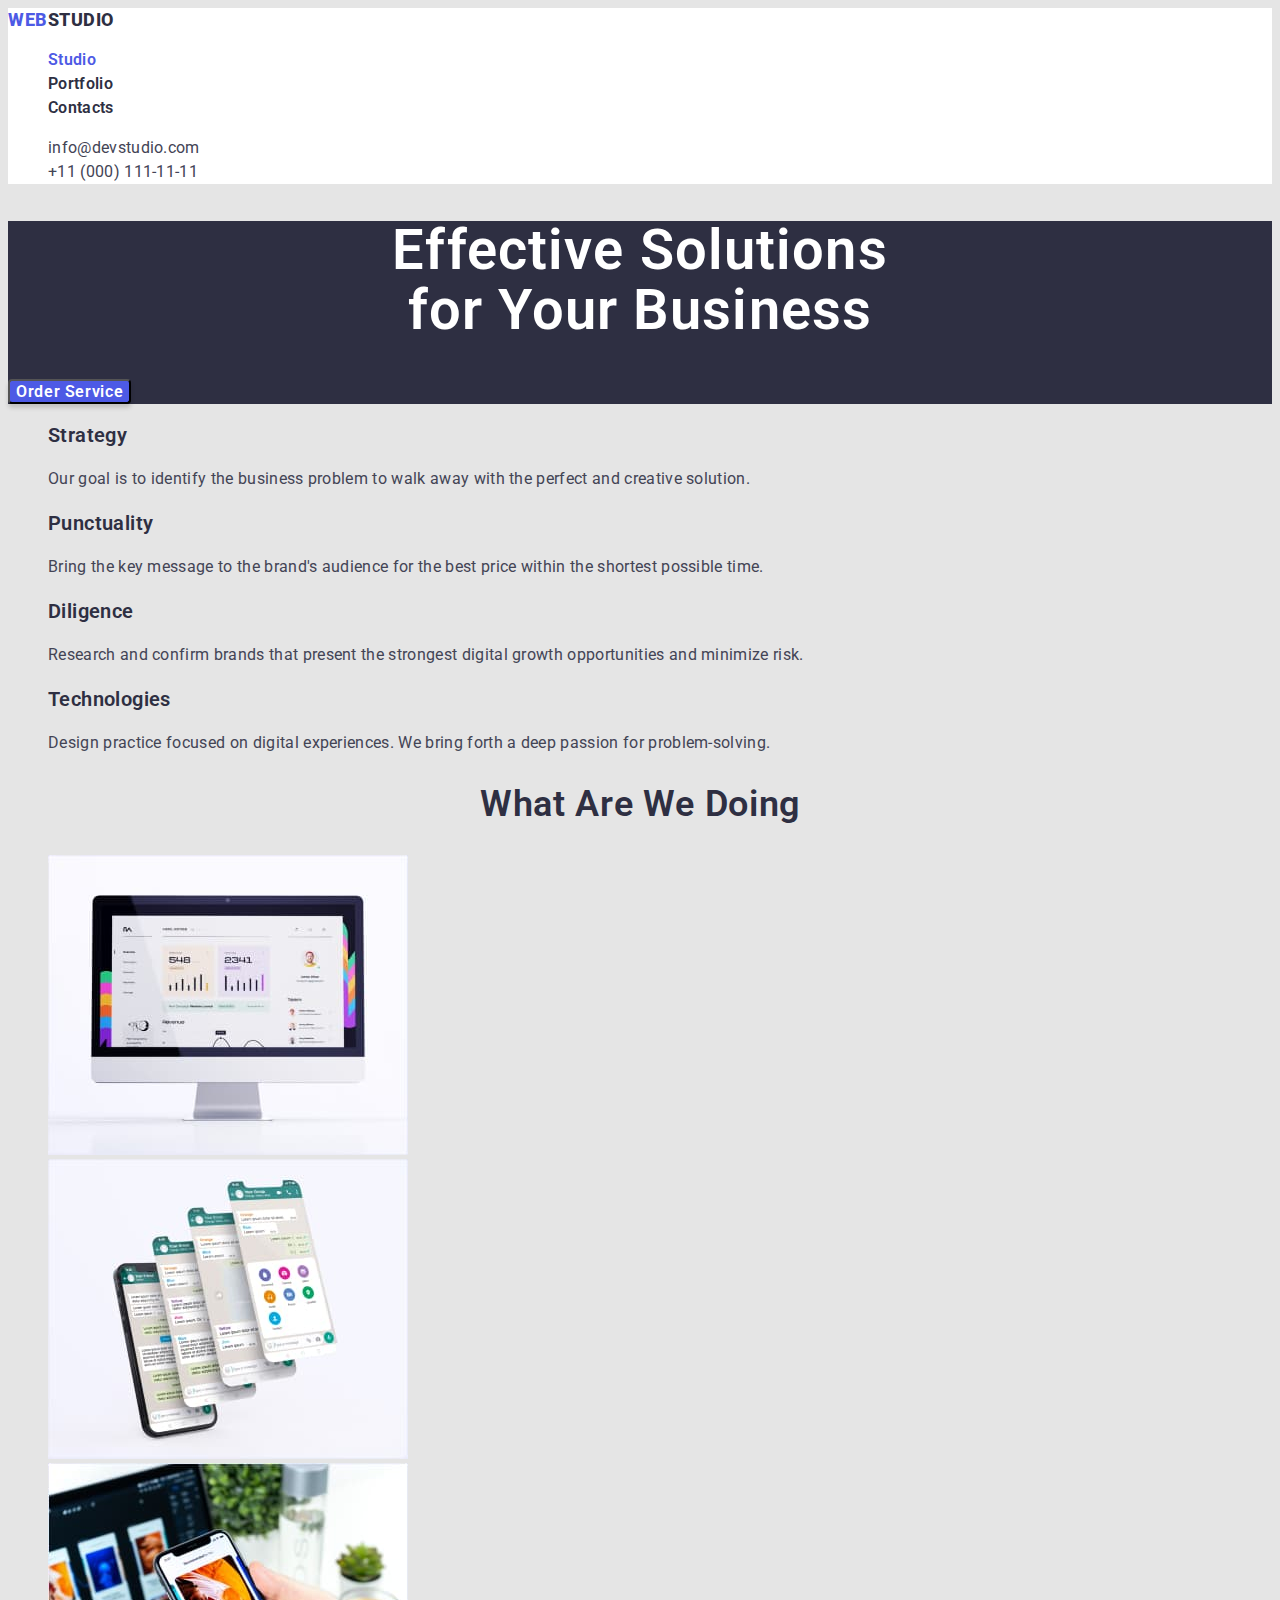
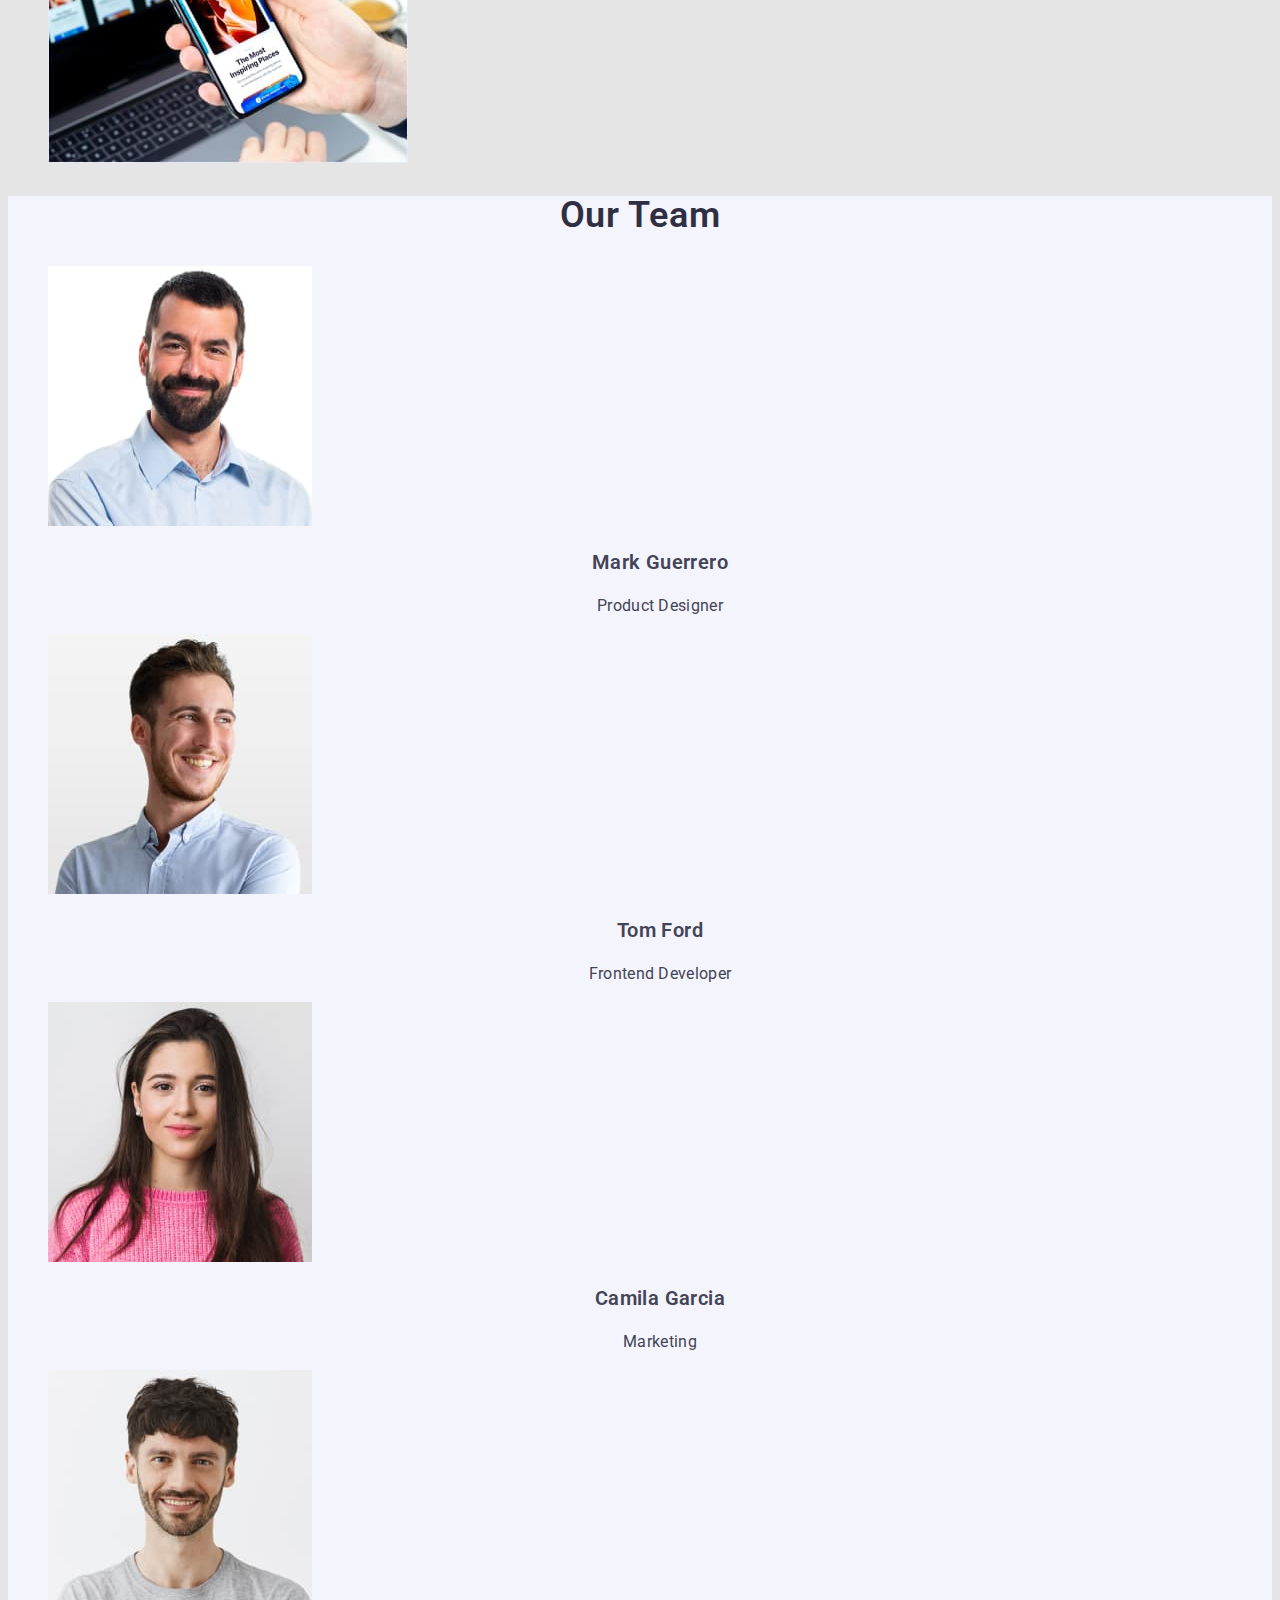
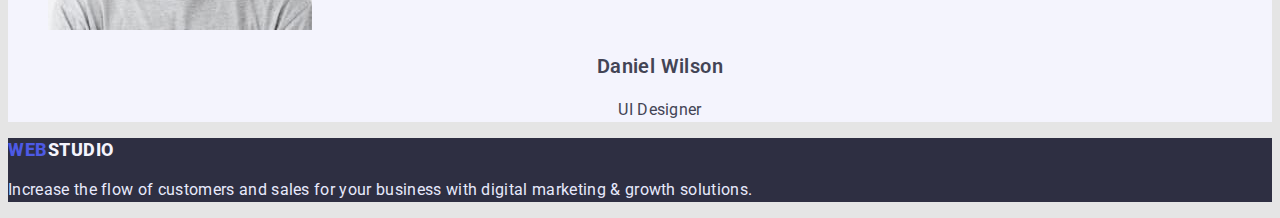
<file: index.html>
<!DOCTYPE html>
<html lang="en">
  <head>
    <meta charset="UTF-8" />
    <meta http-equiv="X-UA-Compatible" content="IE=edge" />
    <meta name="viewport" content="width=device-width, initial-scale=1.0" />
    <title>Document</title>
    <link rel="preconnect" href="https://fonts.googleapis.com">
    <link rel="preconnect" href="https://fonts.gstatic.com" crossorigin>
    <link href="https://fonts.googleapis.com/css2?family=Raleway:wght@800&family=Roboto:wght@400;500;700;900&display=swap" rel="stylesheet">
    <link rel="stylesheet" href="./styles.css" />
  </head>
  <body>
    <header class="header">
      <!--logotype-->
      <a href="./index.html" class="header-logo"
        >Web<span class="header-logo first">Studio</span></a
      >

      <nav class="navigation">
        <ul class="navigation-list list">
          <li><a href="./index.html" class="studio-link current">Studio</a></li>
          <li>
            <a href="./portfolio.html" class="portfolio-link">Portfolio</a>
          </li>
          <li><a href="" class="contacts-link">Contacts</a></li>
        </ul>
      </nav>

      <!--Contacts-->
      <ul class="contacts list">
        <li>
          <a href="mailto:info@devstudio.com" class="contacts-mail"
            >info@devstudio.com</a
          >
        </li>
        <li>
          <a href="tel:+110001111111" class="contacts-tel"
            >+11 (000) 111-11-11</a
          >
        </li>
      </ul>
    </header>
      <section class="hero">
        <h1 class="hero-title">Effective Solutions <br />for Your Business</h1>
        <button type="button" class="hero-button">Order Service</button>
      </section>

      <!--mision-->
      <section class="mision">
        <h2 class="visually-hidden">About company</h2>
        <ul class="list">
          <li>
            <h3 class="mision-title">Strategy</h3>
            <p class="mision-text">
              Our goal is to identify the business problem to walk away with the
              perfect and creative solution.
            </p>
          </li>
          <li>
            <h3 class="mision-title">Punctuality</h3>
            <p class="mision-text">
              Bring the key message to the brand's audience for the best price
              within the shortest possible time.
            </p>
          </li>
          <li>
            <h3 class="mision-title">Diligence</h3>
            <p class="mision-text">
              Research and confirm brands that present the strongest digital
              growth opportunities and minimize risk.
            </p>
          </li>
          <li>
            <h3 class="mision-title">Technologies</h3>
            <p class="mision-text">
              Design practice focused on digital experiences. We bring forth a
              deep passion for problem-solving.
            </p>
          </li>
        </ul>
      </section>

      <!--What are we doing-->
      <section class="section">
        <h2 class="section-title">What are we doing</h2>
        <ul class="list">
          <li>
            <img
              src="./images/studio/studio-img1.jpg"
              alt="monitor"
              width="360"
              height="300"
            />
          </li>
          <li>
            <img
              src="./images/studio/studio-img2.jpg"
              alt="layering of the phone screen"
              width="360"
              height="300"
            />
          </li>
          <li>
            <img
              src="./images/studio/studio-img3.jpg"
              alt="phone and laptop"
              width="360"
              height="300"
            />
          </li>
        </ul>
      </section>

      <!--Team-->
      <section class="team">
        <h2 class="team-first-title">Our Team</h2>
        <ul class="list">
          <li>
            <img
              src="./images/studio/studio-img4.jpg"
              alt="man with laptop resenting something"
              width="264"
              height="260"
            />
            <h3 class="team-title">Mark Guerrero</h3>
            <p class="team-text">Product Designer</p>
          </li>
          <li>
            <img
              src="./images/studio/studio-img5.jpg"
              alt="young smiling man"
              width="264"
              height="260"
            />
            <h3 class="team-title">Tom Ford</h3>
            <p class="team-text">Frontend Developer</p>
          </li>
          <li>
            <img
              src="./images/studio/studio-img6.jpg"
              alt="young beautiful woman pink warm sweater natural look smiling portrait isolated long hair"
              width="264"
              height="260"
            />
            <h3 class="team-title">Camila Garcia</h3>
            <p class="team-text">Marketing</p>
          </li>
          <li>
            <img
              src="./images/studio/studio-img7.jpg"
              alt="confident handsome guy posing against white wall"
              width="264"
              height="260"
            />
            <h3 class="team-title">Daniel Wilson</h3>
            <p class="team-text">UI Designer</p>
          </li>
        </ul>
      </section>
    </main>

    <footer>
      <section class="footer">
        <a href="./index.html" class="header-logo"
          >Web<span class="footer-logo">Studio</span></a
        >
        <p class="footer-text">
          Increase the flow of customers and sales for your business with
          digital marketing & growth solutions.
        </p>
      </section>
    </footer>
  </body>
</html>
</file>
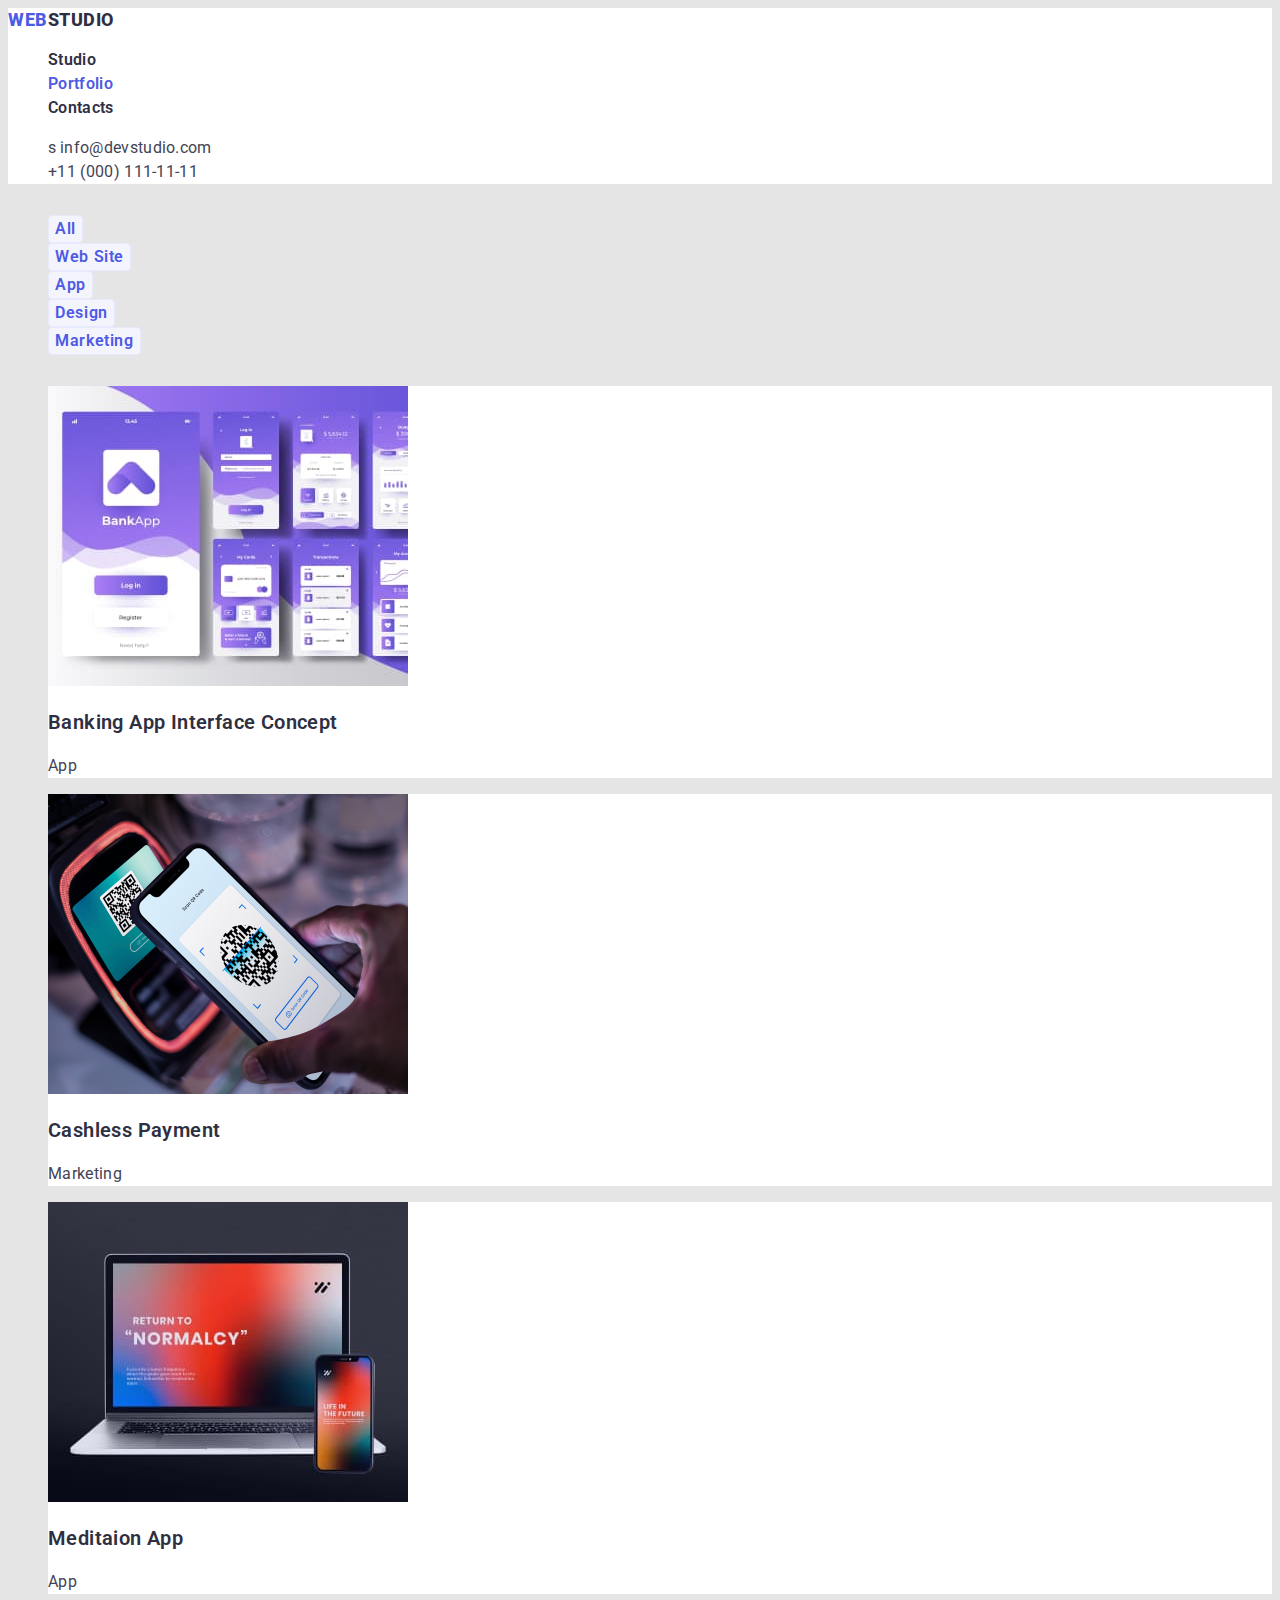
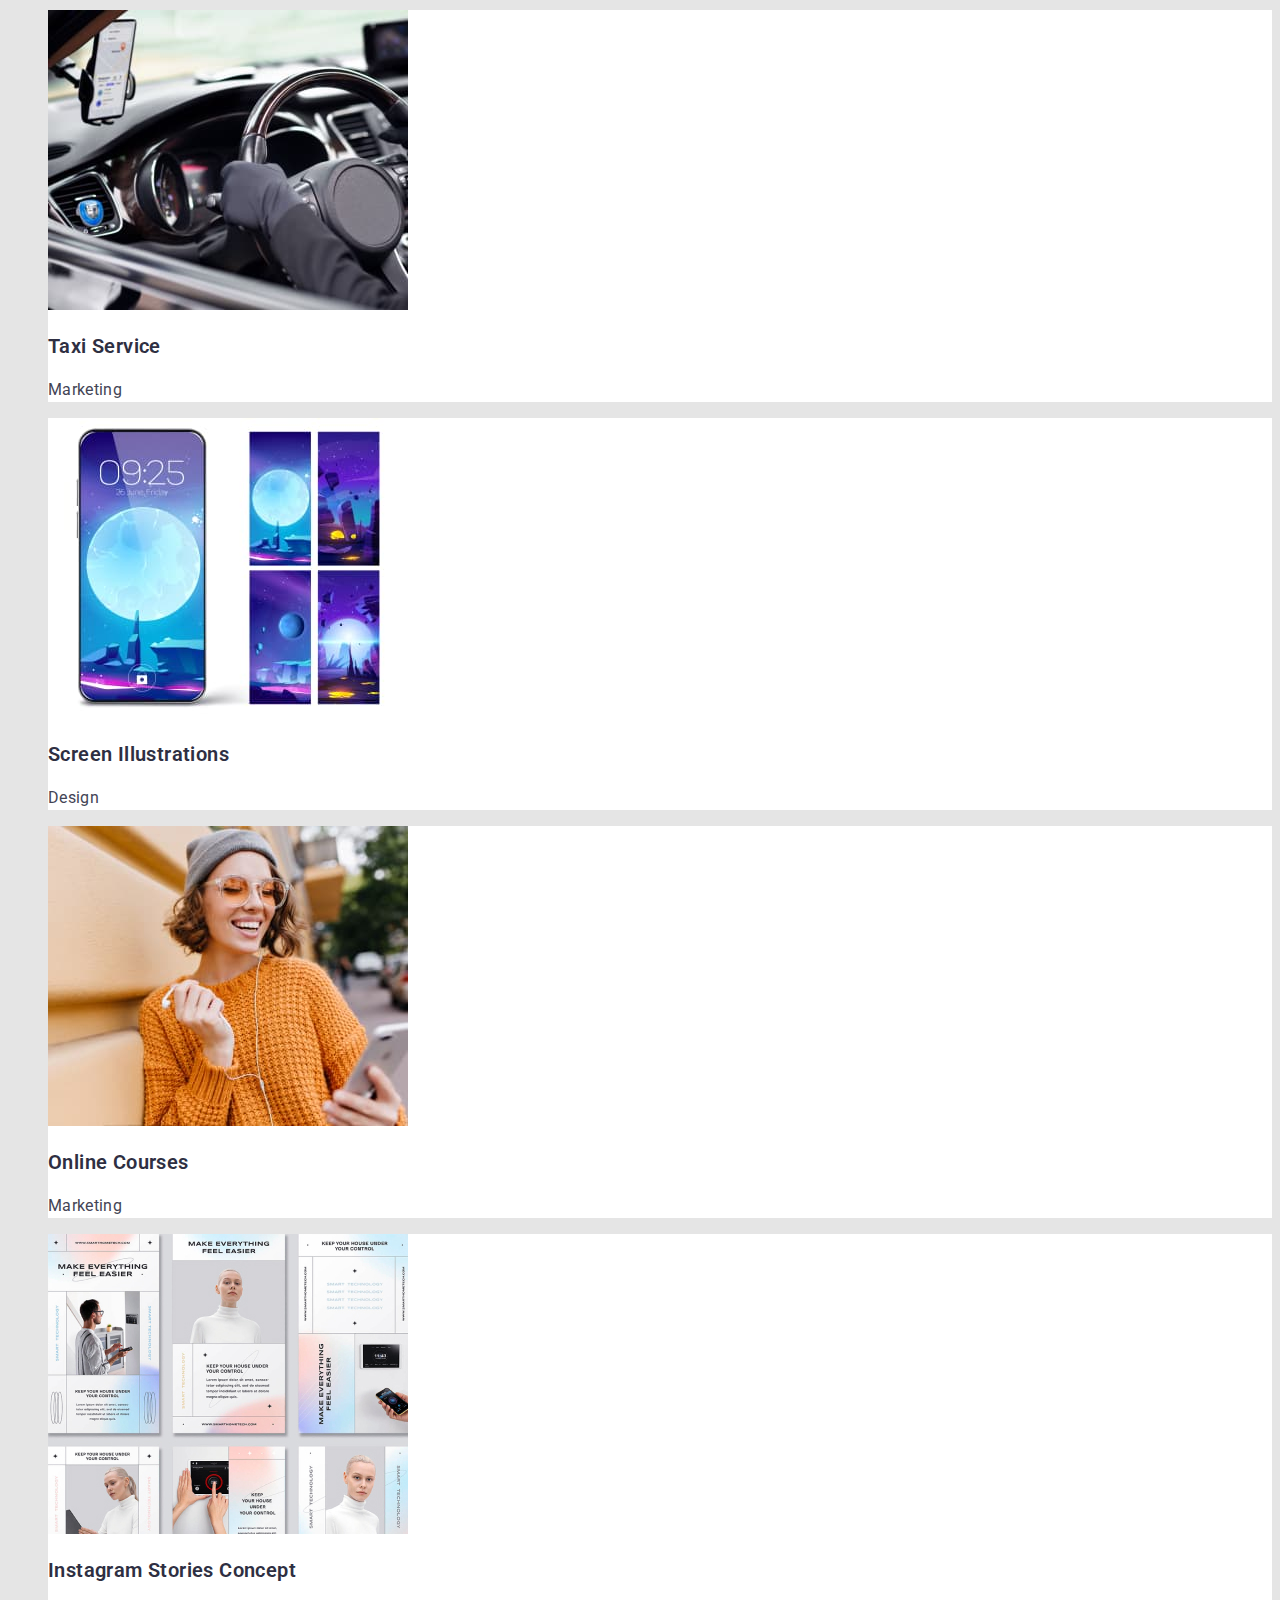
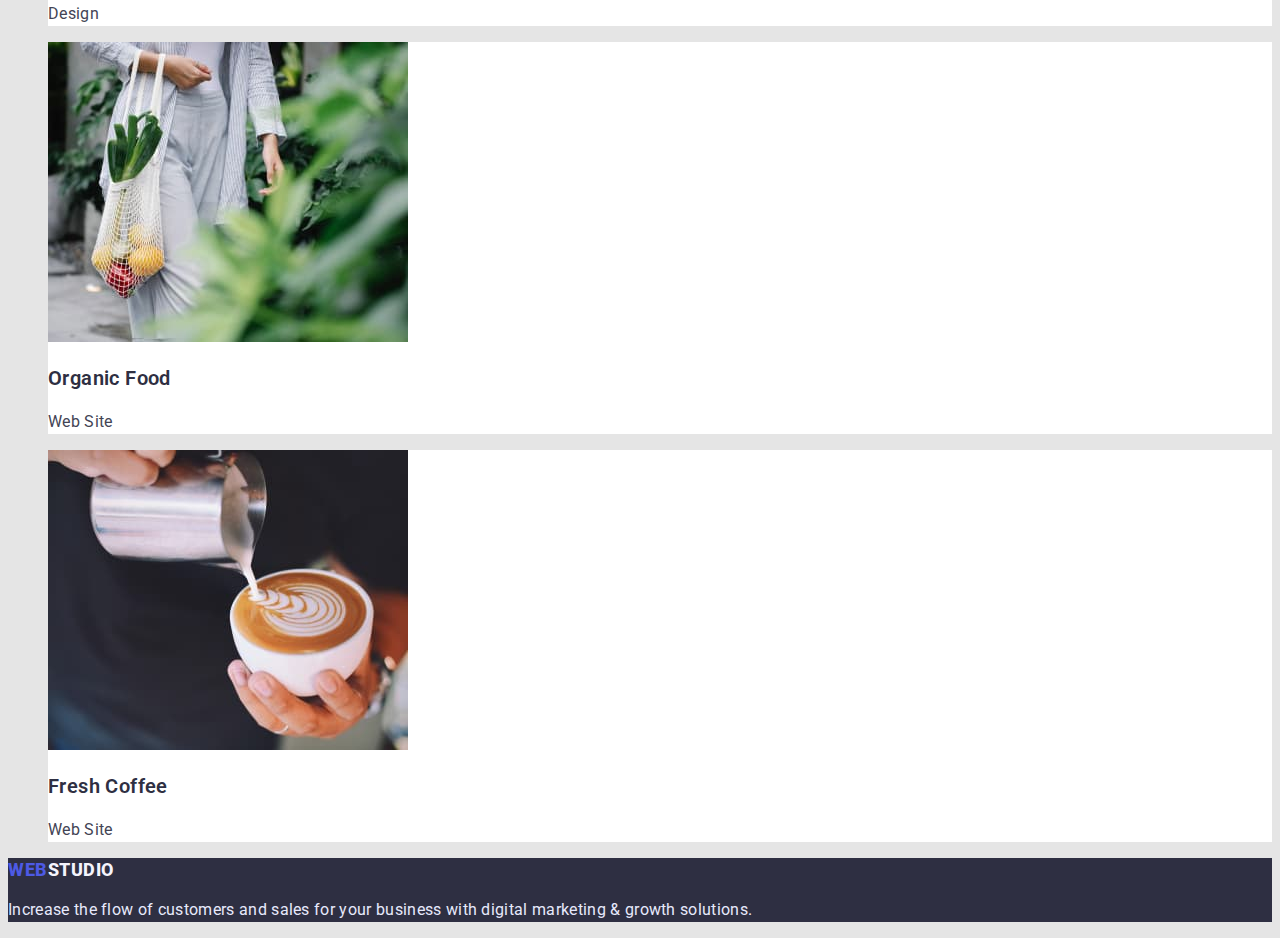
<file: portfolio.html>
<!DOCTYPE html>
<html lang="en">
  <head>
    <meta charset="UTF-8" />
    <meta http-equiv="X-UA-Compatible" content="IE=edge" />
    <meta name="viewport" content="width=device-width, initial-scale=1.0" />
    <title>Document</title>
    <link rel="preconnect" href="https://fonts.googleapis.com">
    <link rel="preconnect" href="https://fonts.gstatic.com" crossorigin>
    <link href="https://fonts.googleapis.com/css2?family=Raleway:wght@800&family=Roboto:wght@400;500;700;900&display=swap" rel="stylesheet">
    <link rel="stylesheet" href="styles.css" />
  </head>
  <body>
    <header class="header">
      <!--logotype-->
      <a href="./index.html" class="header-logo"
        >Web<span class="header-logo first">Studio</span></a
      >

      <nav class="navigation">
        <ul class="navigation-list list">
          <li><a href="./index.html" class="studio-link">Studio</a></li>
          <li>
            <a href="./portfolio.html" class="portfolio-link current">Portfolio</a>
          </li>
          <li><a href="" class="contacts-link">Contacts</a></li>
        </ul>
      </nav>

      <!--Contacts-->
      <ul class="contacts list">
        <li>s
          <a href="mailto:info@devstudio.com" class="contacts-mail"
            >info@devstudio.com</a
          >
        </li>
        <li>
          <a href="tel:+110001111111" class="contacts-tel"
            >+11 (000) 111-11-11</a
          >
        </li>
      </ul>
    </header>

    <main>
      <section class="portfolio">
        <h1 class="visually-hidden">filter</h1>
        <ul class="list">
          <li><button type="button" class="portfolio-button">All</button></li>
          <li>
            <button type="button" class="portfolio-button">Web Site</button>
          </li>
          <li><button type="button" class="portfolio-button">App</button></li>
          <li>
            <button type="button" class="portfolio-button">Design</button>
          </li>
          <li>
            <button type="button" class="portfolio-button">Marketing</button>
          </li>
        </ul>

        <h2 class="visually-hidden">Portfolio card</h2>
        <ul class="list">
          <li class="gallery-list">
            <a href="" class="link">
              <img
                src="./images/partfolio/portfolio-img1.jpg"
                alt="Banking App Interface Concept"
                width="360"
                height="300"
              />
              <h3 class="portfolio-title">Banking App Interface Concept</h3>
              <p class="portfolio-text">App</p>
            </a>
          </li>
          <li class="gallery-list">
            <a href="" class="link">
              <img
                src="./images/img.jpg"
                alt="violet card"
                width="360"
                height="300"
              />
              <h3 class="portfolio-title">Cashless Payment</h3>
              <p class="portfolio-text">Marketing</p>
            </a>
          </li>
          <li class="gallery-list">
            <a href="" class="link">
              <img
                src="./images/partfolio/portfolio-img3.jpg"
                alt="laptop"
                width="360"
                height="300"
              />
              <h3 class="portfolio-title">Meditaion App</h3>
              <p class="portfolio-text">App</p>
            </a>
          </li>
          <li class="gallery-list">
            <a href="" class="link">
              <img
                src="./images/partfolio/portfolio-img4.jpg"
                alt="car steering wheel"
                width="360"
                height="300"
              />
              <h3 class="portfolio-title">Taxi Service</h3>
              <p class="portfolio-text">Marketing</p>
            </a>
          </li>
          <li class="gallery-list">
            <a href="" class="link">
              <img
                src="./images/partfolio/portfolio-img5.jpg"
                alt="Screen Illustrations"
                width="360"
                height="300"
              />
              <h3 class="portfolio-title">Screen Illustrations</h3>
              <p class="portfolio-text">Design</p>
            </a>
          </li>
          <li class="gallery-list">
            <a href="" class="link">
              <img
                src="./images/partfolio/portfolio-img6.jpg"
                alt="smiling woman in sweater and hat"
                width="360"
                height="300"
              />
              <h3 class="portfolio-title">Online Courses</h3>
              <p class="portfolio-text">Marketing</p>
            </a>
          </li>
          <li class="gallery-list">
            <a href="" class="link">
              <img
                src="./images/partfolio/img (1).jpg"
                alt="Instagram Stories Concept"
                width="360"
                height="300"
              />
              <h3 class="portfolio-title">Instagram Stories Concept</h3>
              <p class="portfolio-text">Design</p>
            </a>
          </li>
          <li class="gallery-list">
            <a href="" class="link">
              <img
                src="./images/partfolio/portfolio-img8.jpg"
                alt="bag of oranges"
                width="360"
                height="300"
              />
              <h3 class="portfolio-title">Organic Food</h3>
              <p class="portfolio-text">Web Site</p>
            </a>
          </li>
          <li class="gallery-list">
            <a href="" class="link">
              <img
                src="./images/partfolio/portfolio-img9.jpg"
                alt="Fresh coffee with milk"
                width="360"
                height="300"
              />
              <h3 class="portfolio-title">Fresh Coffee</h3>
              <p class="portfolio-text">Web Site</p>
            </a>
          </li>
        </ul>
      </section>
    </main>

    <footer>
      <section class="footer">
        <a href="./index.html" class="header-logo"
          >Web<span class="footer-logo">Studio</span></a
        >
        <p class="footer-text">
          Increase the flow of customers and sales for your business with
          digital marketing & growth solutions.
        </p>
      </section>
    </footer>
  </body>
</html>
</file>
<file: styles.css>
/*Змінні*/
:root {
    --body-text-color: #434455;
    --titele-color: #2E2F42;
    --bacground-footer-color: #2E2F42;
    --primary-brand-color: #4D5AE5;
    --white-title-color: #FFFFFF;
    --background-block-color: #E5E5E5;
    --accent-color: #E7E9FC;
    --bacground-button-color:  #F4F4FD;
    --button-active-color: #404BBF;
    
}

body {
    font-family: 'Roboto', sans-serif;
    font-size: 16px;
    color: var(--body-text-color);
    background-color: var(--background-block-color);
}
.list {
    list-style: none;
}

.header {
    background-color: var(--white-title-color);

}

.header-logo {
    font-family: 'Raleway' sans-serif;
    font-style: normal;
    font-weight: 800;
    font-size: 18px;
    line-height: 1.33;
    display: flex;
    align-items: center;
    letter-spacing: 0.03em;
    text-transform: uppercase;
    color: var(--primary-brand-color);
    text-decoration: none;
}
.header-logo.first{
    color: var(--titele-color);
    

}



.studio-link {
    font-weight: 600;
    line-height: 1.5;
    letter-spacing: 0.02em;
    text-decoration: none;
    color: var(--titele-color);

}
.studio-link:hover,
.studio-link:focus {
    color: var(--body-text-color);
}
.studio-link:active {
    color: var(--primary-brand-color);
}
.navigation-list .studio-link.current {
    color: var(--primary-brand-color);
}

.portfolio-link {
    font-weight: 600;
    line-height: 1.5;
    letter-spacing: 0.02em;
    text-decoration: none;
    color: var(--titele-color);

}
.portfolio-link:hover,
.portfolio-link:focus {
    color: var(--body-text-color);
}
.portfolio-link:active {
    color: var(--primary-brand-color);
}
.navigation-list .portfolio-link.current {
    color: var(--primary-brand-color);
}
.contacts-link {
    font-weight: 600;
    line-height: 1.5;
    letter-spacing: 0.02em;
    text-decoration: none;
    color: var(--titele-color);
}


.contacts-link:hover,
.contacts-link:focus {
    color: var(--body-text-color);
}
.contacts-link:active {
    color: var(--primary-brand-color);
}


.contacts {
    
}

.contacts-mail {
    line-height: 1.5;
    letter-spacing: 0.02em;
    text-decoration: none;
    color: var(--body-text-color);
    
}
.contacts-mail:hover,
.contacts-mail:focus {
    color: var(--primary-brand-color);
}
.contacts-mail:active {
    color: var(--primary-brand-color);
}


.contacts-tel{
    
    line-height: 24px;
    letter-spacing: 0.02em;
    text-decoration: none;
    color: var(--body-text-color);

}
.contacts-tel:hover,
.contacts-tel:focus {
    color: var(--primary-brand-color);
}

.contacts-tel:active {
    color: var(--primary-brand-color);
}

/* -----------hero------------ */

.hero{
    background-color: var(--bacground-footer-color);

}
.hero-title {
    
    font-weight: 600;
    font-size: 56px;
    line-height: 1.07;
    text-align: center;
    letter-spacing: 0.02em;
    color: var(--white-title-color);

}
.hero-button {
    font-family: inherit;
    font-size: inherit;
    font-weight: 600;
    line-height: 1.19;
    display: flex;
    align-items: center;
    letter-spacing: 0.04em;
    cursor: pointer;
    color: var(--white-title-color);
    background-color: var(--primary-brand-color);
    box-shadow: 0px 4px 4px rgba(0, 0, 0, 0.15);
    border-radius: 4px;
    
}
.hero-button:hover,
.hero-button:focus {
    background-color: var(--primary-brand-color);

}
.hero-button:active {
    background-color: var(--button-active-color:);
}

/* ------------about compan------------- */

.visually-hidden {
    
    width: 1px;
    height: 1px;
    margin: -1px;
    border: 0;
    padding: 0;
    white-space: nowrap;
    clip-path: inset(100%);
    clip: rect(0 0 0 0);
    overflow: hidden;
  }

.mision-title {
    font-weight: 600;
    font-size: 20px;
    line-height: 1.2;
    letter-spacing: 0.02em;
    color: var(--titele-color);
}
.mision-text {
    line-height: 1.5;
    letter-spacing: 0.02em;
}


.section-title {
    font-weight: 600;
    font-size: 36px;
    line-height: 1.11;
    text-align: center;
    letter-spacing: 0.02em;
    text-transform: capitalize;
    color: var(--titele-color);
}
.team {
    background-color: var(--bacground-button-color);

}
.team-first-title {
    font-weight: 600;
    font-size: 36px;
    line-height: 1.11;
    text-align: center;
    letter-spacing: 0.02em;
    text-transform: capitalize;
    color: var(--titele-color);

   

}
.team-title {
    font-weight: 600;
    font-size: 20px;
    line-height: 1.2;
    text-align: center;
    letter-spacing: 0.02em;
}
.team-text {
    
    line-height: 1.5;
    text-align: center;
    letter-spacing: 0.02em;
    }

/* --------------FOOTER--------------- */

.footer {
    background-color: var(--bacground-footer-color);
}
.footer-logo {
    color: var(--bacground-button-color);
}
.footer-text {
    
    line-height: 1.5;
    letter-spacing: 0.02em;
    color: var(--accent-color)
}


/* ----------------PORTFOLIO-------------- */


.portfolio-button {
    font-family: inherit;
    font-size: inherit;
    font-weight: 600;
    line-height: 1.5;
    display: flex;
    align-items: center;
    text-align: center;
    letter-spacing: 0.04em;
    cursor: pointer;
    color: var(--primary-brand-color);
    background-color: var(--bacground-button-color);
    box-sizing: border-box;
    border: 1px solid var(--accent-color);
    border-radius: 4px;

}
.portfolio-button:hover,
.portfolio-button:focus {
    color: var(--white-title-color);
    background-color: var(--primary-brand-color);

}
.portfolio-button:active {
    color: var(--white-title-color);
    background-color: var(--button-active-color);
}
.link {
    text-decoration: none;

}
.gallery-list {
    background-color: var(--white-title-color);

}

.portfolio-title {
    font-weight: 600;
    font-size: 20px;
    line-height: 1.2;
    letter-spacing: 0.02em;
    color: var(--titele-color);
    
}
.portfolio-text {
    line-height: 1.5;
    letter-spacing: 0.02em;
    color: var(--body-text-color);
}
</file>
